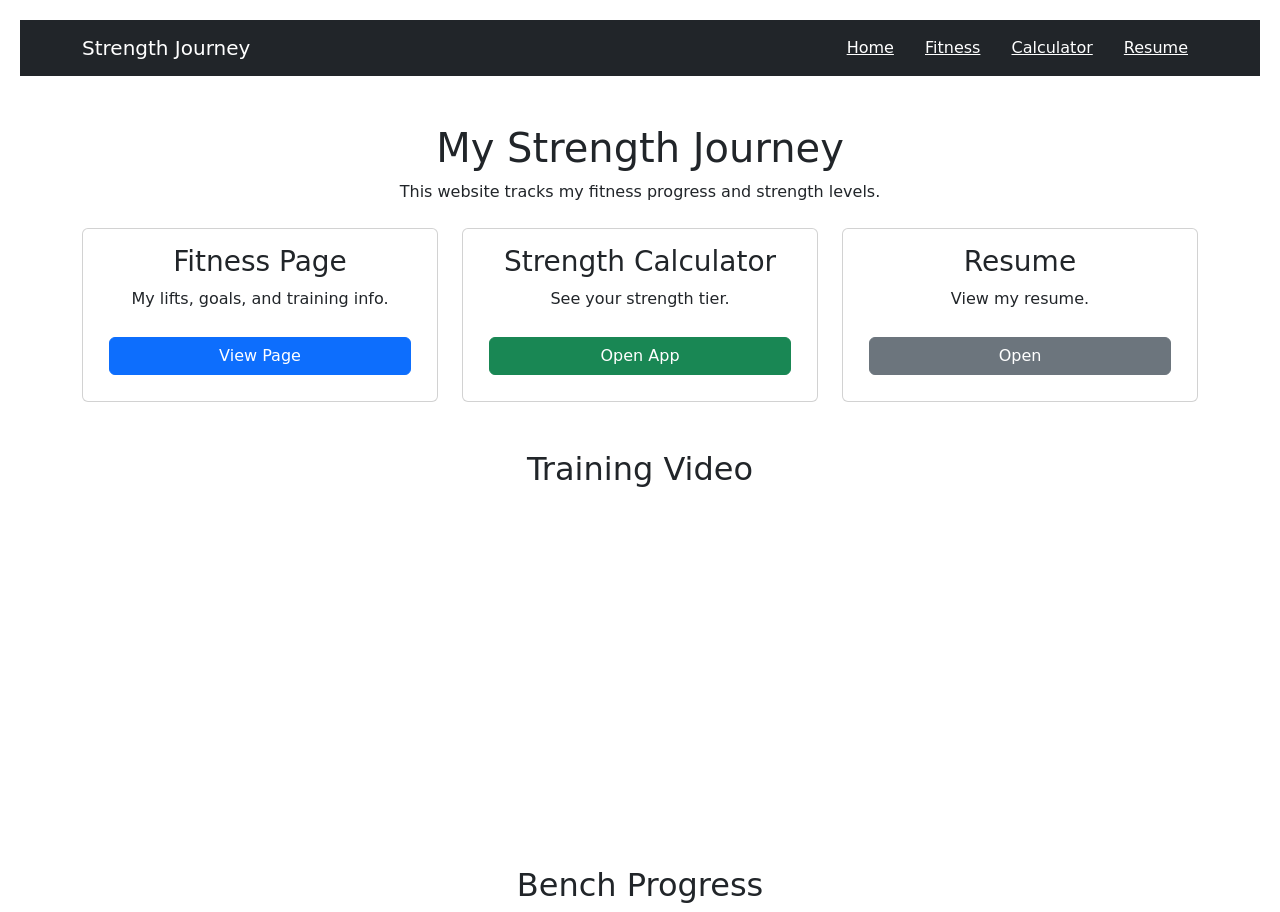
<file: index.html>
<!DOCTYPE html>
<html lang="en">
<head>
    <meta charset="UTF-8">
    <title>Strength Journey</title>
    <link rel="stylesheet" href="styles.css">
    <link href="https://cdn.jsdelivr.net/npm/bootstrap@5.3.3/dist/css/bootstrap.min.css" rel="stylesheet">
</head>
<body>

    <nav class="navbar navbar-dark bg-dark">
        <div class="container">
            <span class="navbar-brand">Strength Journey</span>
            <div>
                <a class="text-white me-3" href="index.html">Home</a>
                <a class="text-white me-3" href="scratch.html">Fitness</a>
                <a class="text-white me-3" href="webapp.html">Calculator</a>
                <a class="text-white" href="resume.html">Resume</a>
            </div>
        </div>
    </nav>

    <div class="container text-center mt-5">
        <h1>My Strength Journey</h1>
        <p>This website tracks my fitness progress and strength levels.</p>

        <div class="row mt-4">
            <div class="col-md-4">
                <div class="card p-3">
                    <h3>Fitness Page</h3>
                    <p>My lifts, goals, and training info.</p>
                    <a href="scratch.html" class="btn btn-primary">View Page</a>
                </div>
            </div>

            <div class="col-md-4">
                <div class="card p-3">
                    <h3>Strength Calculator</h3>
                    <p>See your strength tier.</p>
                    <a href="webapp.html" class="btn btn-success">Open App</a>
                </div>
            </div>

            <div class="col-md-4">
                <div class="card p-3">
                    <h3>Resume</h3>
                    <p>View my resume.</p>
                    <a href="resume.html" class="btn btn-secondary" target="_blank">Open</a>
                </div>
            </div>
        </div>
    </div>

    <div class="text-center mt-5">
        <h2>Training Video</h2>
        <iframe width="560" height="315"
            src="https://www.youtube.com/embed/ptpmRrzRtWQ?si=pQJUAvaOhLHQUk7z"
            title="YouTube video player"
            frameborder="0"
            allowfullscreen>
        </iframe>
    </div>

    <div class="text-center mt-5">
        <h2>Bench Progress</h2>

        <div class='tableauPlaceholder' id='viz1776052822060' style='position: relative'>
            <noscript>
                <a href='#'>
                    <img alt='Personal Bench Progress'
                        src='https://public.tableau.com/static/images/Bo/Book1_17760526945270/Sheet5/1_rss.png'
                        style='border: none' />
                </a>
            </noscript>

            <object class='tableauViz' style='display:none;'>
                <param name='host_url' value='https%3A%2F%2Fpublic.tableau.com%2F' />
                <param name='embed_code_version' value='3' />
                <param name='site_root' value='' />
                <param name='name' value='Book1_17760526945270/Sheet5' />
                <param name='tabs' value='no' />
                <param name='toolbar' value='yes' />
                <param name='static_image' value='https://public.tableau.com/static/images/Bo/Book1_17760526945270/Sheet5/1.png' />
                <param name='animate_transition' value='yes' />
                <param name='display_static_image' value='yes' />
                <param name='display_spinner' value='yes' />
                <param name='display_overlay' value='yes' />
                <param name='display_count' value='yes' />
                <param name='language' value='en-US' />
                <param name='filter' value='publish=yes' />
            </object>
        </div>

        <script type='text/javascript'>
            var divElement = document.getElementById('viz1776052822060');
            var vizElement = divElement.getElementsByTagName('object')[0];
            vizElement.style.width = '100%';
            vizElement.style.height = (divElement.offsetWidth * 0.75) + 'px';
            var scriptElement = document.createElement('script');
            scriptElement.src = 'https://public.tableau.com/javascripts/api/viz_v1.js';
            vizElement.parentNode.insertBefore(scriptElement, vizElement);
        </script>
    </div>

</body>
</html>
</file>
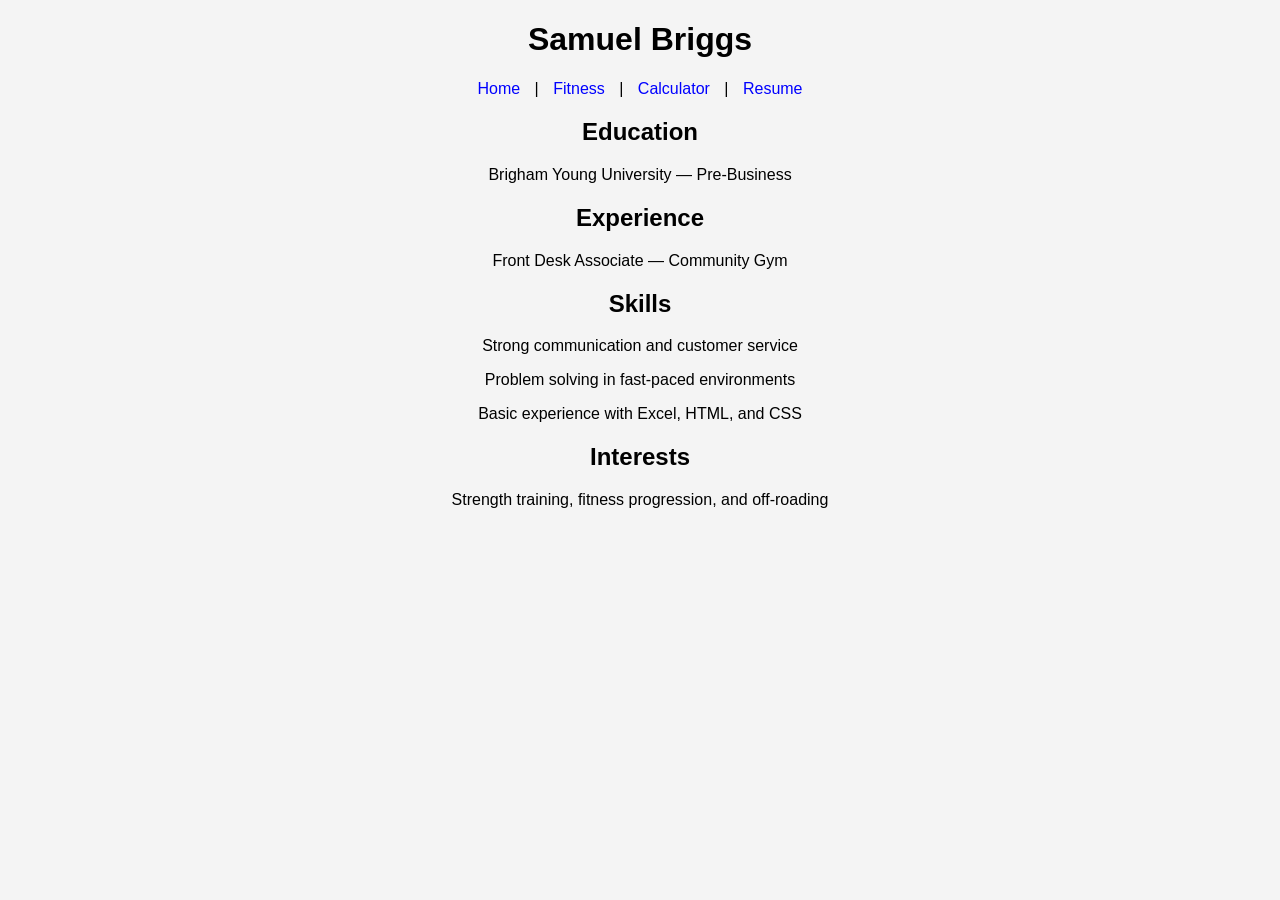
<file: resume.html>
<!DOCTYPE html>
<html lang="en">
<head>
    <meta charset="UTF-8">
    <title>My Resume</title>
    <link rel="stylesheet" href="styles.css">
</head>
<body>

    <h1>Samuel Briggs</h1>

    <nav>
        <a href="index.html">Home</a> |
        <a href="scratch.html">Fitness</a> |
        <a href="webapp.html">Calculator</a> |
        <a href="resume.html">Resume</a>
    </nav>

    <h2>Education</h2>
    <p>Brigham Young University — Pre-Business</p>

    <h2>Experience</h2>
    <p>Front Desk Associate — Community Gym</p>

    <h2>Skills</h2>
    <p>Strong communication and customer service</p>
    <p>Problem solving in fast-paced environments</p>
    <p>Basic experience with Excel, HTML, and CSS</p>

    <h2>Interests</h2>
    <p>Strength training, fitness progression, and off-roading</p>

</body>
</html>
</file>
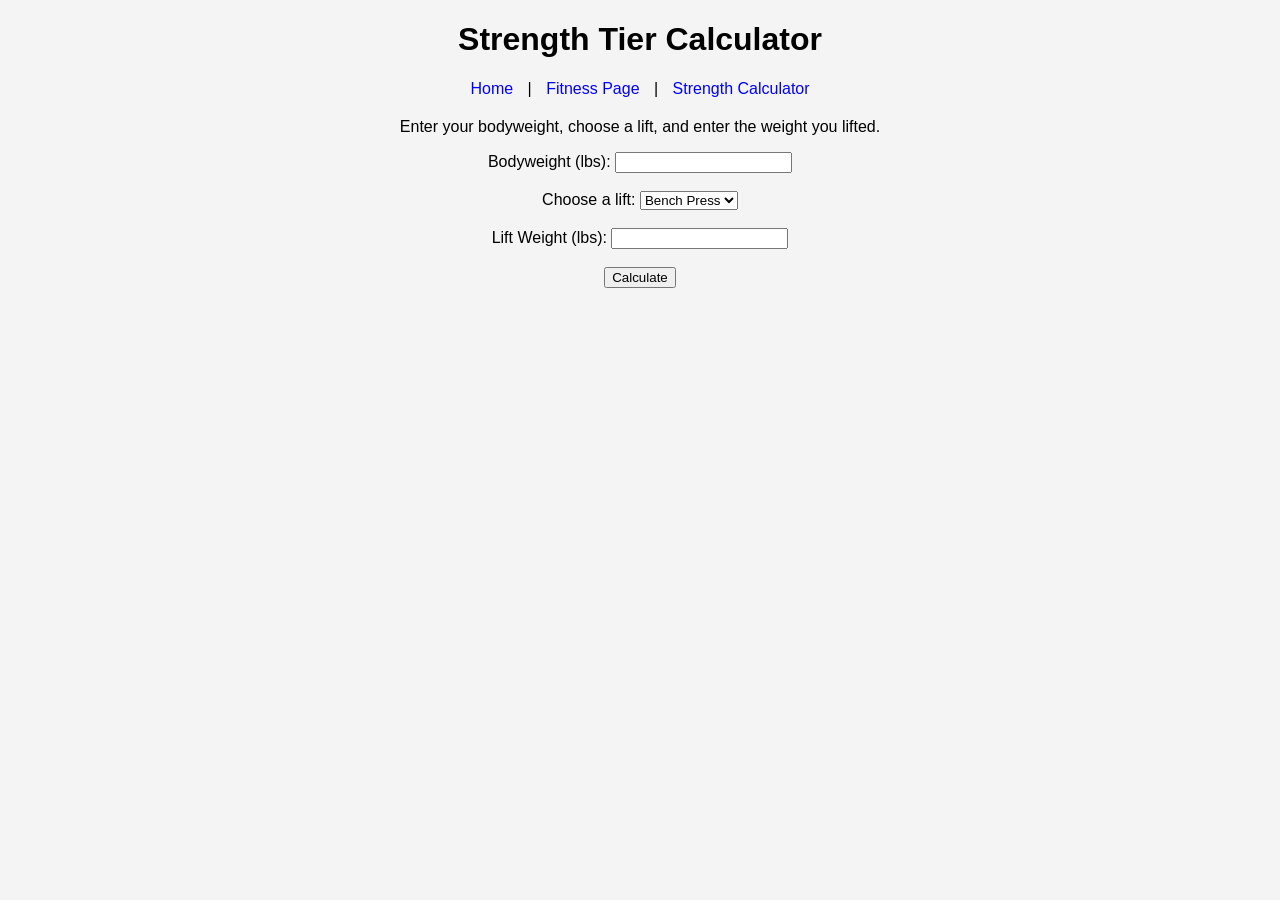
<file: webapp.html>
<!DOCTYPE html>
<html lang="en">
<head>
    <meta charset="UTF-8">
    <title>Strength Calculator</title>
    <link rel="stylesheet" href="styles.css">
</head>
<body>

    <h1>Strength Tier Calculator</h1>

    <nav>
        <a href="index.html">Home</a> |
        <a href="scratch.html">Fitness Page</a> |
        <a href="webapp.html">Strength Calculator</a>
    </nav>

    <p>Enter your bodyweight, choose a lift, and enter the weight you lifted.</p>

    <label for="bodyweight">Bodyweight (lbs):</label>
    <input type="number" id="bodyweight"><br><br>

    <label for="liftType">Choose a lift:</label>
    <select id="liftType">
        <option value="bench">Bench Press</option>
        <option value="squat">Squat</option>
        <option value="deadlift">Deadlift</option>
    </select><br><br>

    <label for="liftWeight">Lift Weight (lbs):</label>
    <input type="number" id="liftWeight"><br><br>

    <button onclick="calculateStrength()">Calculate</button>

    <h2 id="result"></h2>

    <script src="app.js"></script>
</body>
</html>
</file>
<file: styles.css>
body {
    background-color: #f4f4f4;
    font-family: Arial, sans-serif;
    text-align: center;
}

nav {
    margin: 20px;
}

a {
    margin: 10px;
    text-decoration: none;
    color: blue;
}

ul {
    list-style: none;
    padding: 0;
    margin: 0;
}
</file>
